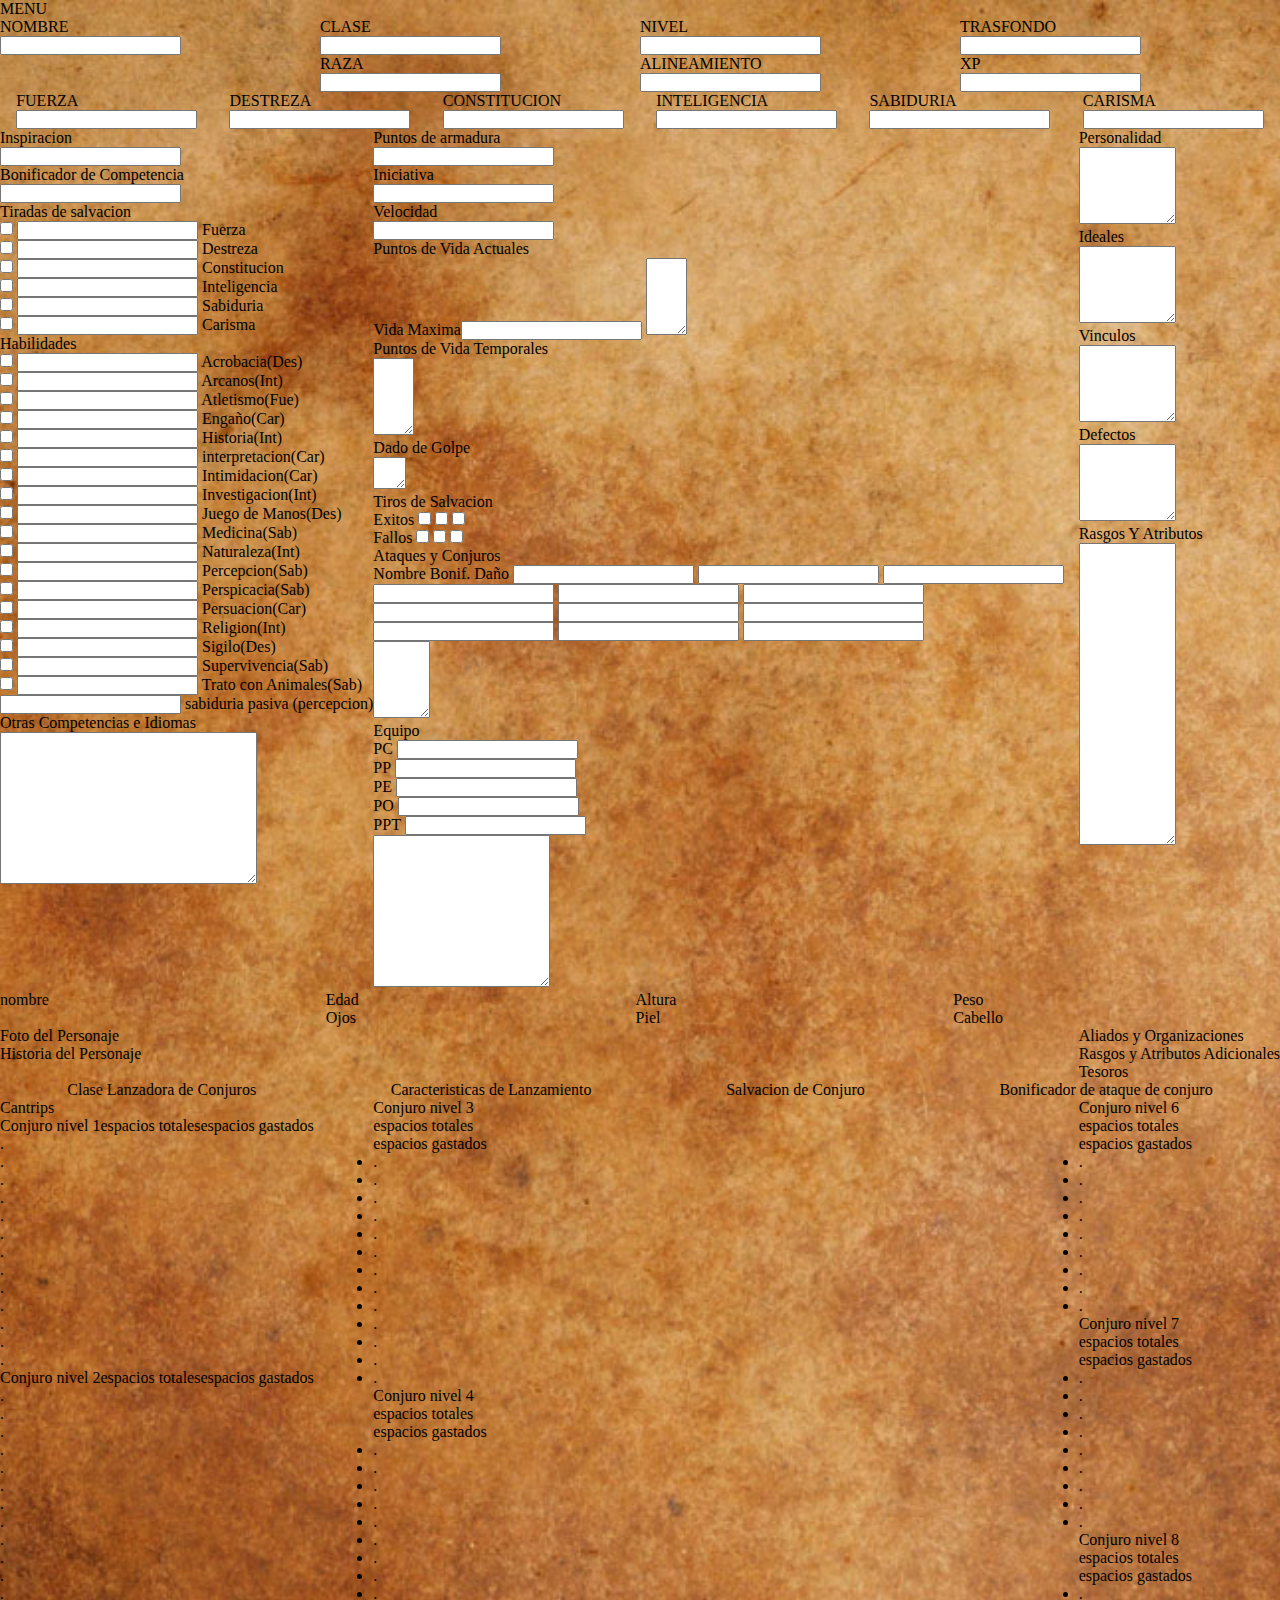
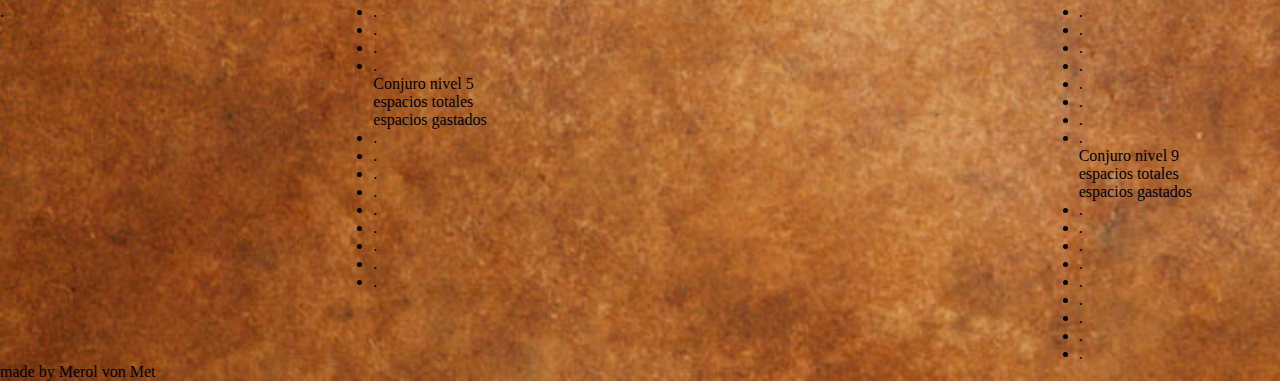
<file: index.html>
<!DOCTYPE html>
<html lang="en">
<head>
    <meta charset="UTF-8">
    <meta http-equiv="X-UA-Compatible" content="IE=edge">
    <meta name="viewport" content="width=device-width, initial-scale=1.0">
    <link rel="stylesheet" href="style.css">
    <title>Hoja de Personaje</title>
</head>
<body>
    <header>
        <div>MENU</div>        
    </header>
    <main class="sheet">
        <div class="personaje">
            <div class="nombre">
                <p>NOMBRE</p>
                <input type="text" class="texto">
            </div>
            <div class="clase">
                <p>CLASE</p>
                <input type="text" class="texto">
            </div>
            <div class="nivel">
                <p>NIVEL</p>
                <input type="number" class="texto">
            </div>
            <div class="trasfondo">
                <p>TRASFONDO</p>
                <input type="text" class="texto">
            </div>
            <div class="raza">
                <p>RAZA</p>
                <input type="text" class="texto">
            </div>
            <div class="alineamiento">
                <p>ALINEAMIENTO</p>
                <input type="text" class="texto">
            </div>
            <div class="xp">
                <p>XP</p>
                <input type="number" class="texto">
            </div>
        </div>
        <div class="stats">
            <div>
                <p> FUERZA </p>
                <input type="number">
            </div>
            <div>
                <p> DESTREZA </p>
                <input type="number">
            </div>
            <div>
                <p> CONSTITUCION </p>
                <input type="number">
            </div>
            <div>
                <p> INTELIGENCIA </p>
                <input type="number">
            </div>
            <div>
                <p> SABIDURIA </p>
                <input type="number">
            </div>
            <div>
                <p> CARISMA </p>
                <input type="number">
            </div>
        </div>
        <div class="columna1">
            <div>
                <p>Inspiracion</p>
                <input type="number" class="num">
            </div>
            <div>
                <p>Bonificador de Competencia</p>
                <input type="number" class="num">
            </div>
            <div class="save">
                <div>Tiradas de salvacion</div>
                <div>
                    <input type="checkbox" name="fuerza" id="">
                    <input type="number" class="num">
                    <span>Fuerza</span>
                </div>
                <div>
                    <input type="checkbox" name="destreza" id="">
                    <input type="number" class="num">
                    <span>Destreza</span>
                </div>
                <div>
                    <input type="checkbox" name="constitucion" id="">
                    <input type="number" class="num">
                    <span>Constitucion</span>
                </div>
                <div>
                    <input type="checkbox" name="inteligencia" id="">
                    <input type="number" class="num">
                    <span>Inteligencia</span>
                </div>
                <div>
                    <input type="checkbox" name="sabiduria" id="">
                    <input type="number" class="num">
                    <span>Sabiduria</span>
                </div>
                <div>
                    <input type="checkbox" name="carisma" id="">
                    <input type="number" class="num">
                    <span>Carisma</span>
                </div>
            </div>
            <div>
                <p>Habilidades</p>
                <div>
                    <input type="checkbox" name="acrobacia" id="">
                    <input type="number" class="num">
                    <span>Acrobacia(Des)</span>
                </div>
                <div>
                    <input type="checkbox" name="arcanos" id="">
                    <input type="number" class="num">
                    <span>Arcanos(Int)</span>
                </div>
                <div>
                    <input type="checkbox" name="atletismo" id="">
                    <input type="number" class="num">
                    <span>Atletismo(Fue)</span>
                </div>
                <div>
                    <input type="checkbox" name="engano" id="">
                    <input type="number" class="num">
                    <span>Engaño(Car)</span>
                </div>
                <div>
                    <input type="checkbox" name="historia" id="">
                    <input type="number" class="num">
                    <span>Historia(Int)</span>
                </div>
                <div>
                    <input type="checkbox" name="interpretacion" id="">
                    <input type="number" class="num">
                    <span>interpretacion(Car)</span>
                </div>
                <div>
                    <input type="checkbox" name="intimidacion" id="">
                    <input type="number" class="num">
                    <span>Intimidacion(Car)</span>
                </div>
                <div>
                    <input type="checkbox" name="investigacion" id="">
                    <input type="number" class="num">
                    <span>Investigacion(Int)</span>
                </div>
                <div>
                    <input type="checkbox" name="manos" id="">
                    <input type="number" class="num">
                    <span>Juego de Manos(Des)</span>
                </div>
                <div>
                    <input type="checkbox" name="medicina" id="">
                    <input type="number" class="num">
                    <span>Medicina(Sab)</span>
                </div>
                <div>
                    <input type="checkbox" name="naturaleza" id="">
                    <input type="number" class="num">
                    <span>Naturaleza(Int)</span>
                </div>
                <div>
                    <input type="checkbox" name="percepcion" id="">
                    <input type="number" class="num">
                    <span>Percepcion(Sab)</span>
                </div>
                <div>
                    <input type="checkbox" name="perspicacia" id="">
                    <input type="number" class="num">
                    <span>Perspicacia(Sab)</span>
                </div>
                <div>
                    <input type="checkbox" name="persuacion" id="">
                    <input type="number" class="num">
                    <span>Persuacion(Car)</span>
                </div>
                <div>
                    <input type="checkbox" name="religion" id="">
                    <input type="number" class="num">
                    <span>Religion(Int)</span>
                </div>
                <div>
                    <input type="checkbox" name="sigilo" id="">
                    <input type="number" class="num">
                    <span>Sigilo(Des)</span>
                </div>
                <div>
                    <input type="checkbox" name="supervivencia" id="">
                    <input type="number" class="num">
                    <span>Supervivencia(Sab)</span>
                </div>
                <div>
                    <input type="checkbox" name="animales" id="">
                    <input type="number" class="num">
                    <span>Trato con Animales(Sab)</span>
                </div>
            </div>
            <div>
                <input type="number" class="num">
                <span>sabiduria pasiva (percepcion)</span>
            </div>
            <div>
                <p>Otras Competencias e Idiomas</p>
                <textarea name="" id="" cols="30" rows="10"></textarea>
            </div>
        </div>
        <div class="columna2">
            <div class="armadura">
                <p>Puntos de armadura</p>
                <input type="number" class="num">
            </div>
            <div class="iniciativa">
                <p>Iniciativa</p>
                <input type="number" class="num">
            </div>
            <div class="velocidad">
                <p>Velocidad</p>
                <input type="number" class="num">
            </div>
            <div class="vidaa">
                <p>Puntos de Vida Actuales</p>
                <span>Vida Maxima<input type="number" class="num"></span>                
                <textarea name="" id="" cols="3" rows="5"></textarea>
            </div>
            <div class="vidat">
                <p>Puntos de Vida Temporales</p>
                <textarea name="" id="" cols="3" rows="5"></textarea>
            </div>
            <div class="hit">
                <p>Dado de Golpe</p>
                <textarea name="" id="" cols="2" rows="2"></textarea>
            </div>
            <div class="save">
                <p>Tiros de Salvacion</p>
                <div>
                <span>Exitos</span>
                    <input type="checkbox" name="" id="">
                    <input type="checkbox" name="" id="">
                    <input type="checkbox" name="" id="">
                </div>
                <div>
                <span>Fallos</span>
                    <input type="checkbox" name="" id="">
                    <input type="checkbox" name="" id="">
                    <input type="checkbox" name="" id="">
                </div>
            </div>
            <div class="ataspell">
                <p>Ataques y Conjuros</p>
                <div class="armas">
                    <span>Nombre</span>
                    <span>Bonif.</span>
                    <span>Daño</span>
                    <input type="number">
                    <input type="number" class="num">
                    <input type="number">
                    <input type="number">
                    <input type="number" class="num">
                    <input type="number">
                    <input type="number">
                    <input type="number" class="num">
                    <input type="number">
                    <input type="number">
                    <input type="number" class="num">
                    <input type="number">
                </div>
                <textarea name="" id="" cols="5" rows="5"></textarea>
            </div>
            <div class="equipo">
                <p class="tit">Equipo</p>
                <div class="pc">
                    <span>PC</span>
                    <input type="number" class="num">
                </div>
                <div class="pp">
                    <span>PP</span>
                    <input type="number" class="num">
                </div>
                <div class="pe">
                    <span>PE</span>
                    <input type="number" class="num">
                </div>
                <div class="po">
                    <span>PO</span>
                    <input type="number" class="num">
                </div>
                <div class="ppt">
                    <span>PPT</span>
                    <input type="number" class="num">
                </div>
                <textarea name="" id="" cols="20" rows="10" class="stuff"></textarea>
            </div>
        </div>
        <div class="columna3">
            <div class="personalidad">
                <div>
                    <p>Personalidad</p>
                    <textarea name="" id="" cols="10" rows="5"></textarea>
                </div>
                <div>
                    <p>Ideales</p>
                    <textarea name="" id="" cols="10" rows="5"></textarea>
                </div>
                <div>
                    <p>Vinculos</p>
                    <textarea name="" id="" cols="10" rows="5"></textarea>
                </div>
                <div>
                    <p>Defectos</p>
                    <textarea name="" id="" cols="10" rows="5"></textarea>
                </div>
            </div>
            <div class="rya">
                <p>Rasgos Y Atributos</p>
                <textarea name="" id="" cols="10" rows="20"></textarea>
            </div>
        </div>
        <div class="descripcion">
            <div class="nombre">
                <p>nombre</p>
            </div>
            <div class="edad">
                <p>Edad</p>
            </div>
            <div class="Altura">
                <p>Altura</p>
            </div>
            <div class="Peso">
                <p>Peso</p>
            </div>
            <div class="Ojos">
                <p>Ojos</p>
            </div>
            <div class="Piel">
                <p>Piel</p>
            </div>
            <div class="Cabello">
                <p>Cabello</p>
            </div>
        </div>
        <div class="columna1delgada">
            <div>Foto del Personaje</div>
            <div>Historia del Personaje</div>
        </div>
        <div class="columna2gruesa">
            <div>Aliados y Organizaciones</div>
            <div>Rasgos y Atributos Adicionales</div>
            <div>Tesoros</div>
        </div>
        <div class="magicstat">
            <div class="Magic_class">
                <p>Clase Lanzadora de Conjuros</p>
            </div>
            <div class="spell_char">
                <p>Caracteristicas de Lanzamiento</p>
            </div>
            <div class="spell_save">
                <p>Salvacion de Conjuro</p>
            </div>
            <div class="spell_bon">
                <p>Bonificador de ataque de conjuro</p>
            </div>
        </div>
        <div class="magia1">
            <div>
                <p>Cantrips</p>
            </div>
            <div class="lvl1">
                <div class="titulo1">
                    <span>Conjuro nivel 1</span>
                    <div>espacios totales</div>
                    <div>espacios gastados</div>
                </div>
                <ul>
                    <li>.</li>
                    <li>.</li>
                    <li>.</li>
                    <li>.</li>
                    <li>.</li>
                    <li>.</li>
                    <li>.</li>
                    <li>.</li>
                    <li>.</li>
                    <li>.</li>
                    <li>.</li>
                    <li>.</li>
                    <li>.</li>
                </ul>
            </div>
            <div class="lvl2">
                <div class="titulo2">
                    <span>Conjuro nivel 2</span>
                    <div>espacios totales</div>
                    <div>espacios gastados</div>
                </div>
                <ul>
                    <li>.</li>
                    <li>.</li>
                    <li>.</li>
                    <li>.</li>
                    <li>.</li>
                    <li>.</li>
                    <li>.</li>
                    <li>.</li>
                    <li>.</li>
                    <li>.</li>
                    <li>.</li>
                    <li>.</li>
                    <li>.</li>
                </ul>
            </div>
        </div>
        <div class="magia2">
            <div class="lvl3">
                <div class="titulo3">
                    <span>Conjuro nivel 3</span>
                    <div>espacios totales</div>
                    <div>espacios gastados</div>
                </div>
                <ul>
                    <li>.</li>
                    <li>.</li>
                    <li>.</li>
                    <li>.</li>
                    <li>.</li>
                    <li>.</li>
                    <li>.</li>
                    <li>.</li>
                    <li>.</li>
                    <li>.</li>
                    <li>.</li>
                    <li>.</li>
                    <li>.</li>
                </ul>
            </div>
            <div class="lvl4">
                <div class="titulo4">
                    <span>Conjuro nivel 4</span>
                    <div>espacios totales</div>
                    <div>espacios gastados</div>
                </div>
                <ul>
                    <li>.</li>
                    <li>.</li>
                    <li>.</li>
                    <li>.</li>
                    <li>.</li>
                    <li>.</li>
                    <li>.</li>
                    <li>.</li>
                    <li>.</li>
                    <li>.</li>
                    <li>.</li>
                    <li>.</li>
                    <li>.</li>
                </ul>
            </div>
            <div class="lvl5">
                <div class="titulo5">
                    <span>Conjuro nivel 5</span>
                    <div>espacios totales</div>
                    <div>espacios gastados</div>
                </div>
                <ul>
                    <li>.</li>
                    <li>.</li>
                    <li>.</li>
                    <li>.</li>
                    <li>.</li>
                    <li>.</li>
                    <li>.</li>
                    <li>.</li>
                    <li>.</li>
                </ul>
            </div>
        </div>
        <div class="magia3">
            <div class="lvl6">
                <div class="titulo6">
                    <span>Conjuro nivel 6</span>
                    <div>espacios totales</div>
                    <div>espacios gastados</div>
                </div>
                <ul>
                    <li>.</li>
                    <li>.</li>
                    <li>.</li>
                    <li>.</li>
                    <li>.</li>
                    <li>.</li>
                    <li>.</li>
                    <li>.</li>
                    <li>.</li>
                </ul>
            </div>
            <div class="lvl7">
                <div class="titulo7">
                    <span>Conjuro nivel 7</span>
                    <div>espacios totales</div>
                    <div>espacios gastados</div>
                </div>
                <ul>
                    <li>.</li>
                    <li>.</li>
                    <li>.</li>
                    <li>.</li>
                    <li>.</li>
                    <li>.</li>
                    <li>.</li>
                    <li>.</li>
                    <li>.</li>
                </ul>
            </div>
            <div class="lvl8">
                <div class="titulo8">
                    <span>Conjuro nivel 8</span>
                    <div>espacios totales</div>
                    <div>espacios gastados</div>
                </div>
                <ul>
                    <li>.</li>
                    <li>.</li>
                    <li>.</li>
                    <li>.</li>
                    <li>.</li>
                    <li>.</li>
                    <li>.</li>
                    <li>.</li>
                    <li>.</li>
                </ul>
            </div>
            <div class="lvl9">
                <div class="titulo9">
                    <span>Conjuro nivel 9</span>
                    <div>espacios totales</div>
                    <div>espacios gastados</div>
                </div>
                <ul>
                    <li>.</li>
                    <li>.</li>
                    <li>.</li>
                    <li>.</li>
                    <li>.</li>
                    <li>.</li>
                    <li>.</li>
                    <li>.</li>
                    <li>.</li>
                </ul>
            </div>
        </div>
    </main>
    <footer>
        <p>made by Merol von Met</p>
    </footer>
</body>
</html>
</file>
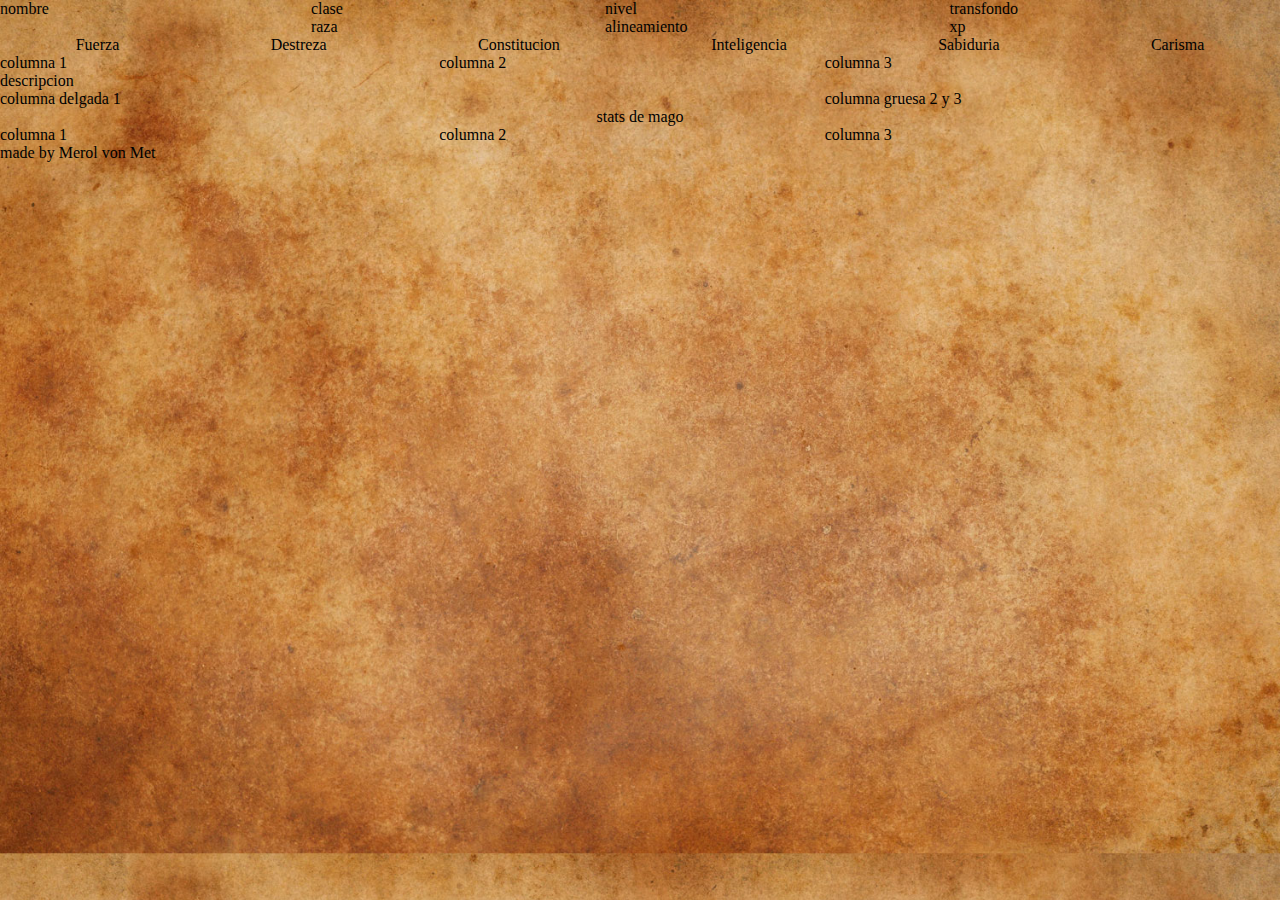
<file: index.html.html>
<!DOCTYPE html>
<html lang="en">
<head>
    <meta charset="UTF-8">
    <meta http-equiv="X-UA-Compatible" content="IE=edge">
    <meta name="viewport" content="width=device-width, initial-scale=1.0">
    <link rel="stylesheet" href="style.css">
    <title>Hoja de Personaje</title>
</head>
<body>
    <header>
        <div class="personaje">
            <div class="nombre">
                <p>nombre</p>
            </div>
            <div class="clase">
                <p>clase</p>
            </div>
            <div class="nivel">
                <p>nivel</p>
            </div>
            <div class="trasfondo">
                <p>transfondo</p>
            </div>
            <div class="raza">
                <p>raza</p>
            </div>
            <div class="alineamiento">
                <p>alineamiento</p>
            </div>
            <div class="xp">
                <p>xp</p>
            </div>
        </div>
    </header>
    <main class="sheet">
        <div class="stats">
            <div>Fuerza</div>
            <div>Destreza</div>
            <div>Constitucion</div>
            <div>Inteligencia</div>
            <div>Sabiduria</div>
            <div>Carisma</div>
        </div>
        <div class="columna1">
            <p>columna 1</p>
        </div>
        <div class="columna2">
            <p>columna 2</p>
        </div>
        <div class="columna3">
            <p>columna 3</p>
        </div>
        <div class="descripcion">
            <p>descripcion</p>
        </div>
        <div class="columna1delgada">
            <p>columna delgada 1</p>
        </div>
        <div class="columna2gruesa">
            <p>columna gruesa 2 y 3</p>
        </div>
        <div class="magicstat">
            <p>stats de mago</p>
        </div>
        <div class="magia1">
            <p>columna 1</p>
        </div>
        <div class="magia2">
            <p>columna 2</p>
        </div>
        <div class="magia3">
            <p>columna 3</p>
        </div>
    </main>
    <footer>
        <p>made by Merol von Met</p>
    </footer>
</body>
</html>
</file>
<file: style.css>
*{
    margin: 0;
    padding: 0;
    box-sizing: border-box;
}
body{
    background-image: url(parchment.jpg);
    background-size: cover;
}
/*----------Pantalla Celular maximo 400px----------*/
@media  screen and (max-width:400px) {
    .num{
        width: 4rem;
    }
    .texto{
        max-width: 80%;
    }
    .personaje{
        display: flex;
        justify-content: space-between;
        flex-wrap: wrap;
        margin: 1rem;
    }
    .stats{
        display: flex;
        justify-content: space-evenly;
        flex-wrap: wrap;
        margin: .5rem;
    }
    .stats div{
        width: 33%;
    }
    .stats input{
        width: 50%;
    }
    .columna1{
        display: flex;
        flex-wrap: wrap;
        justify-content: baseline;
        margin: 1rem;
    }
    .columna1 div{
        margin: .5rem;
    }
    .save div{
        margin: .3rem;
    }
    .columna2{
        display: grid;
        grid-template-areas:    "armadura iniciativa velocidad"
                                "vidaa vidaa vidaa"
                                "vidat vidat vidat"
                                "hit save save"
                                "ataspell ataspell ataspell"
                                "equipo equipo equipo";
    }
    .armadura{
        grid-area: armadura;
        margin-left: 1rem;
    }
    .iniciativa{
        grid-area: iniciativa;
    }
    .velocidad{
        grid-area: velocidad;
    }
    .vidaa{
        grid-area: vidaa;
        display: flex;
        flex-flow: column;
        margin: 1rem;
    }
    .vidat{
        grid-area: vidat;
        display: flex;
        flex-flow: column;
        margin: 1rem;
    }
    .hit{
        grid-area: hit;
        display: flex;
        flex-flow: column;
        margin: .5rem;
    }
    .save{
        grid-area: save;
    }
    .ataspell{
        grid-area: ataspell;
    }
    .equipo{
        grid-area: equipo;
    }
    .columna3{
        margin: 1rem;
        display: flexbox;
    }
    .ataspell{
        display: flex;
        flex-flow: column;
        margin: .5rem;
    }
    .armas{
        display: grid;
        grid-template-columns: 2fr 1fr 2fr;
        margin: .3rem;
    }
    .equipo{
        display: grid;
        grid-template-areas:    "tit tit"
                                "pc stuff"
                                "pp stuff"
                                "pe stuff"
                                "po stuff"
                                "ppt stuff";
        justify-content: stretch;
        margin: 1rem;
    }
    .tit{
        grid-area: tit;
    }
    .pc{
        grid-area: pc;
    }
    .pp{
        grid-area: pp;
    }
    .pe{
        grid-area: pe;
    }
    .po{
        grid-area: po;
    }
    .ppt{
        grid-area: ppt;
    }
    .stuff{
        grid-area: stuff;
    }
    .personalidad{
        margin-bottom: 1rem;
    }
    .personalidad div{
        display: flex;
        flex-flow: column;
        margin: .5rem;
    }
    .rya{
        display: flex;
        flex-flow: column;
        margin: .5rem;
    }
    .descripcion{
        display: flex;
        justify-content: space-between;
        flex-wrap: wrap;
        margin: 1rem;
    }
}

/*---------Demas Pantallas----------*/

@media screen and (min-width:400px) {
    .sheet{
        display: grid;
        grid-template-areas:    "personaje personaje personaje"
                                "stats stats stats"
                                "columna1 columna2 columna3"
                                "descripcion descripcion descripcion"
                                "columna1delgada columan2gruesa columna2gruesa"
                                "magicstat magicstat magicstat"
                                "magia1 magia2 magia3";
    }
    .stats{
        grid-area: stats;
        display: flex;
        justify-content: space-around;
    }
    .columna1{
        grid-area: columna1;
    }
    .columna2{
        grid-area: columna2;
    }.columna3{
        grid-area: columna3;
    }
    .descripcion{
        grid-area: descripcion;
    }
    .columna1delgada{
        grid-area: columna1delgada;
    }.columna2gruesa{
        grid-area: columna2gruesa;
    }
    .magicstat{
        grid-area: magicstat;
    }
    .magia1{
        grid-area: magia1;
    }
    .magia2{
        grid-area: magia2;
    }.magia3{
        grid-area: magia3;
    }
    
    /*----------Datos de Personaje----------*/
    .personaje{
        grid-area: personaje;
        display: grid;
        grid-template-areas:    "nombre clase nivel trasfondo"
                                "nombre raza alineamiento xp";
    }
    .nombre{
        grid-area: nombre;
    }
    .clase{
        grid-area: clase;
    }.nivel{
        grid-area: nivel;
    }.trasfondo{
        grid-area: trasfondo;
    }.raza{
        grid-area: raza;
    }.alineamiento{
        grid-area: alineamiento;
    }.xp{
        grid-area: xp;
    }
    
    /*----------Descripcion del  Personaje----------*/
    .descripcion{
        display: grid;
        grid-template-areas:    "nombre edad altura peso"
                                "nombre ojos piel cabello";
    }
    .nombre{
        grid-area: nombre;
    }
    .edad{
        grid-area: edad;
    }.altura{
        grid-area: altura;
    }.peso{
        grid-area: peso;
    }.ojos{
        grid-area: ojos;
    }.piel{
        grid-area: piel;
    }.cabello{
        grid-area: cabello;
    }
    
    /*----------Stats de Mago----------*/
    .magicstat{
        display: flex;
        justify-content: space-around;
    }
    .titulo1{
        display: flex;
    }
    .titulo2{
        display: flex;
    }

}
</file>
